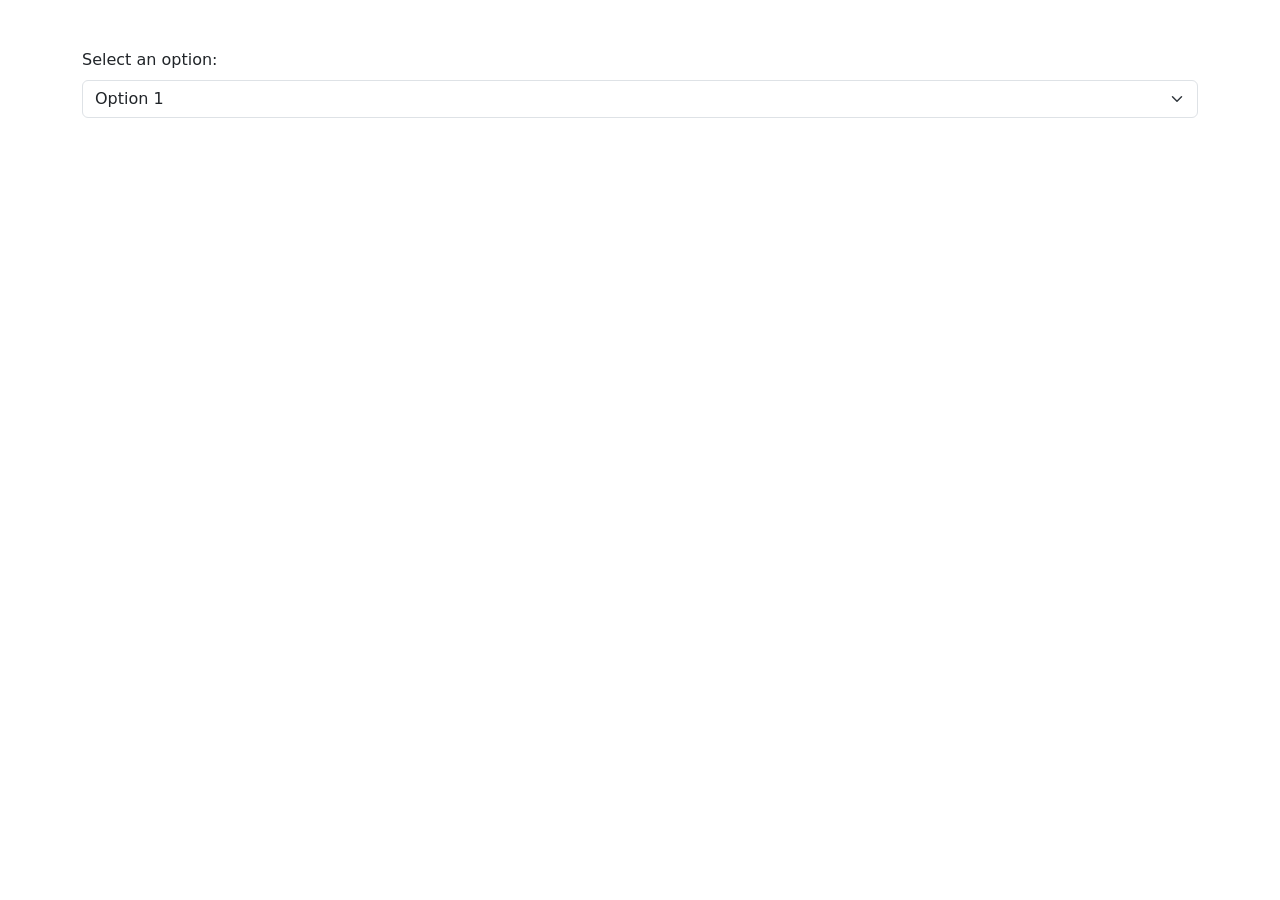
<file: index2.html>
<!DOCTYPE html>
<html lang="en">
<head>
  <meta charset="UTF-8">
  <meta name="viewport" content="width=device-width, initial-scale=1.0">
  <title>Collapsible Text Box</title>
  <!-- Bootstrap CSS link -->
  <link href="https://cdn.jsdelivr.net/npm/bootstrap@5.3.0/dist/css/bootstrap.min.css" rel="stylesheet">
</head>
<body>

<div class="container mt-5">
  <div class="mb-3">
    <label for="dropdown" class="form-label">Select an option:</label>
    <select id="dropdown" class="form-select" onchange="updateTextBox()">
      <option value="option1">Option 1</option>
      <option value="option2">Option 2</option>
      <option value="option3">Option 3</option>
    </select>
  </div>

  <div class="collapse" id="collapseExample">
    <div class="card card-body" id="textBoxContent">
      <!-- Content will be populated dynamically -->
    </div>
  </div>
</div>

<!-- Bootstrap JS scripts -->
<script src="https://cdn.jsdelivr.net/npm/bootstrap@5.3.0/dist/js/bootstrap.bundle.min.js"></script>

<script>
  // Map to store content for each option
  const contentMap = {
    option1: "Content for Option 1",
    option2: "Content for Option 2",
    option3: "Content for Option 3",
  };

  // Function to update the text box content and show the collapsible box
  function updateTextBox() {
    const dropdown = document.getElementById('dropdown');
    const selectedOption = dropdown.value;
    const textBoxContent = document.getElementById('textBoxContent');
    const collapseExample = new bootstrap.Collapse(document.getElementById('collapseExample'));

    // Update the content of the text box based on the selected option
    textBoxContent.textContent = contentMap[selectedOption];

    // Show the collapsible box
    collapseExample.show();
  }
</script>

</body>
</html>
</file>
